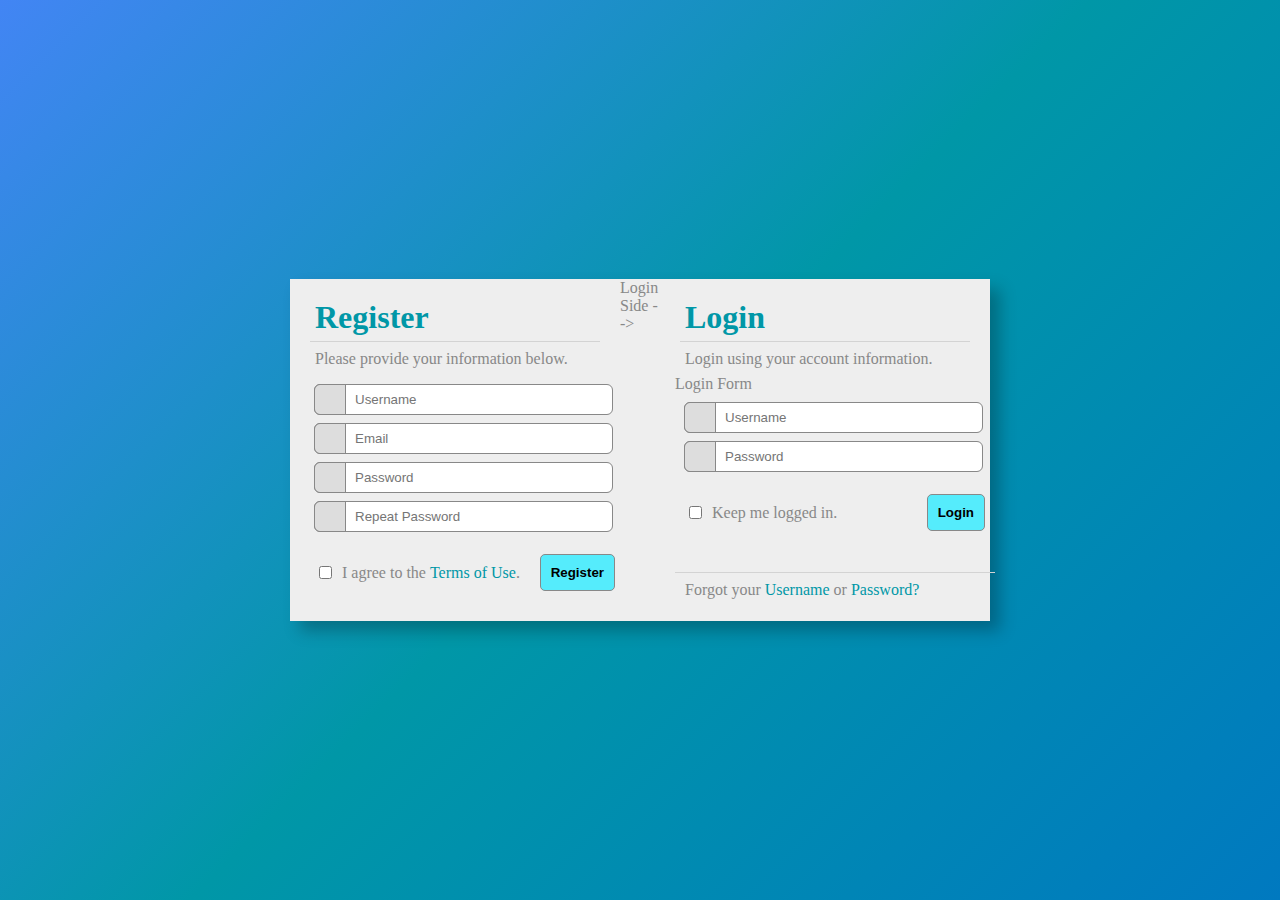
<file: ALAB Form-Validation/index.html>
<!DOCTYPE html>
<html lang="en">
<head>
    <meta charset="UTF-8">
    <meta http-equiv="X-UA-Compatible" content="IE=edge">
    <meta name="viewport" content="width=device-width, initial-scale=1.0">
    <link rel="stylesheet" href="styles.css">
    <script src="script.js" defer></script>
    <title>ALAB Form Validation</title>
</head>
<body>
    <!-- Container for entire form. -->
    <div class="form-container">
        <!-- Registration Side -->
        <div>
          <h1>Register</h1>
          <p>Please provide your information below.</p>
  
          <!-- Registration Form -->
          <form id="registration">
            <input name="username" type="text" placeholder="Username" />
            <span class="input-icon"><i class="fa-solid fa-user"></i></span><br />
  
            <input name="email" type="email" placeholder="Email"/>
            <span class="input-icon"><i class="fa-solid fa-envelope"></i></span
            ><br />
  
            <input name="password" type="text" placeholder="Password"/>
            <span class="input-icon"><i class="fa-solid fa-key"></i></span><br />
  
            <input
              name="passwordCheck"
              type="text"
              placeholder="Repeat Password"
              required
            />
            <span class="input-icon"><i class="fa-solid fa-key"></i></span
            ><br /><br />
  
            <div class="flex-row">
              <input name="terms" type="checkbox" />
              <label for="terms"
                >I agree to the&nbsp;<a href="#">Terms of Use</a>.</label
              >
              <input type="submit" value="Register" />
            </div>
          </form>
        </div>
  
        Login Side -->
         <div>
          <h1>Login</h1>
          <p>Login using your account information.</p>
  
          Login Form
          <form id="login" style="border-bottom: 1px solid lightgray">
            <input name="username" type="text" placeholder="Username"  />
            <span class="input-icon"><i class="fa-solid fa-user"></i></span><br />
  
            <input name="password" type="text" placeholder="Password"  />
            <span class="input-icon"><i class="fa-solid fa-key"></i></span
            ><br /><br />
  
            <div class="flex-row">
              <input name="persist" type="checkbox" required />
              <label for="persist">Keep me logged in.</label>
              <input type="submit" value="Login" />
            </div>
            <br /><br />
          </form>
  
          <p>Forgot your <a href="#">Username</a> or <a href="#">Password?</a></p>
        </div>
      </div>
  
      <!-- Error Display Container -->
      <div id="errorDisplay"></div>
</body>
</html>
</file>
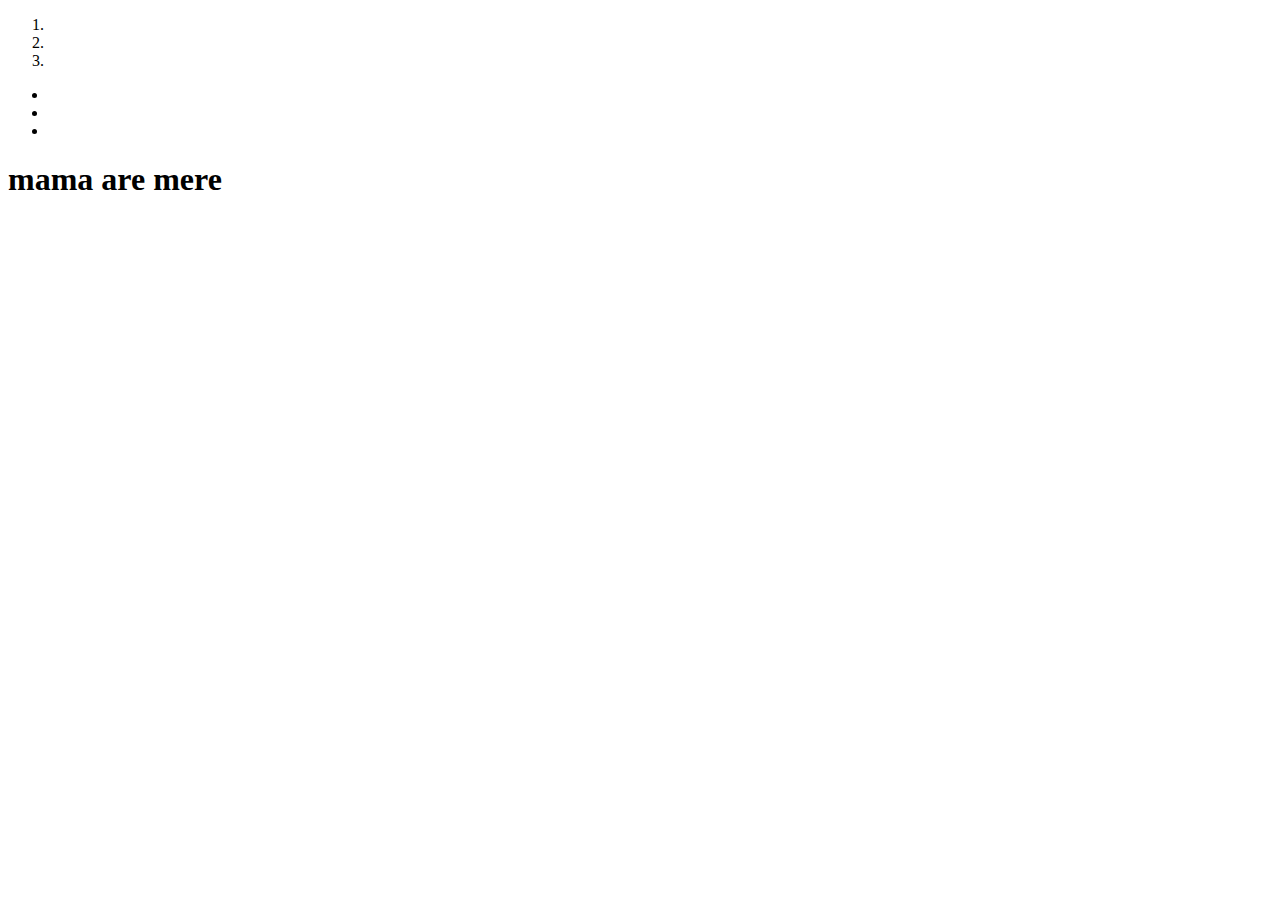
<file: dom-lesson-1/index.html>
<!DOCTYPE html>
<html lang="en">
<head>
    <meta charset="UTF-8">
    <meta http-equiv="X-UA-Compatible" content="IE=edge">
    <meta name="viewport" content="width=device-width, initial-scale=1.0">
    <script src="script.js" defer></script>
    <title>The DOM</title>
</head>
<body>
    <!-- <main id="app">
        <h1>The DOM</h1>
    
        <div class="third-p">
            <a href="" name="home">Home</a>
            <a href="">About</a>
            <a href="" id="contact">Contact</a>
        </div>
    
        <p class="third-p">First tag</p>
        <p class="third-p">Second tag</p>
        <p class="third-p">Third tag</p>
    </main> -->
        <!-- <div id="app">
            <h1>Selecting by CSS Selector</h1>
            <div>
              The <code>querySelector</code> method allows us a way to use CSS
              selectors to select DOM elements. You can pass any valid CSS selector
              into this method, which selects the first matching element.
            </div>
      
            <br />
      
            <label>
              <input type="checkbox" name="selectBy" checked />
              Select by ID </label
            ><br />
            <label>
              <input type="checkbox" name="selectBy" checked />
              Select by Name </label
            ><br />
            <label>
              <input type="checkbox" name="selectBy" checked />
              Select by Everything Else </label
            ><br />
          </div>

          <section>
            <ul>
                <li id="first">one</li>
                <li>two</li>
                <li>three</li>
            </ul>
          </section> -->

    
    


</body>
</html>
</file>
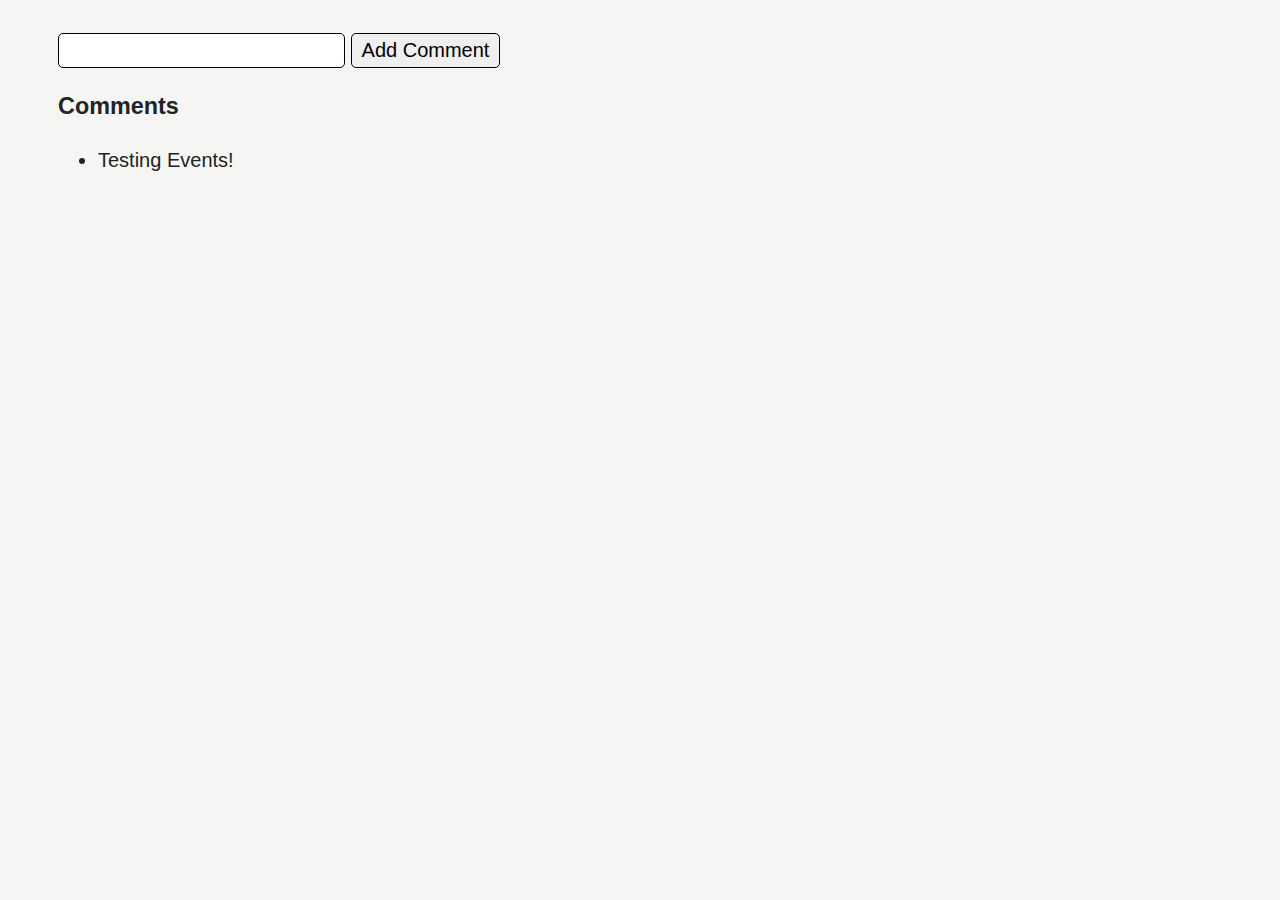
<file: dom-lesson-3/index.html>
<!DOCTYPE html>
<html lang="en">
<head>
    <meta charset="UTF-8">
    <meta http-equiv="X-UA-Compatible" content="IE=edge">
    <meta name="viewport" content="width=device-width, initial-scale=1.0">
    <script src="script.js" defer></script>
    <link rel="stylesheet" href="styles.css">
    <title>Document</title>
</head>
<body>
    <input type="text" id="commentInput" />
    <button id="addCommentBtn">Add Comment</button>
    <h3>Comments</h3>
    <ul id="commentList">
      <li>Testing Events!</li>
    </ul>
</body>
</html>
</file>
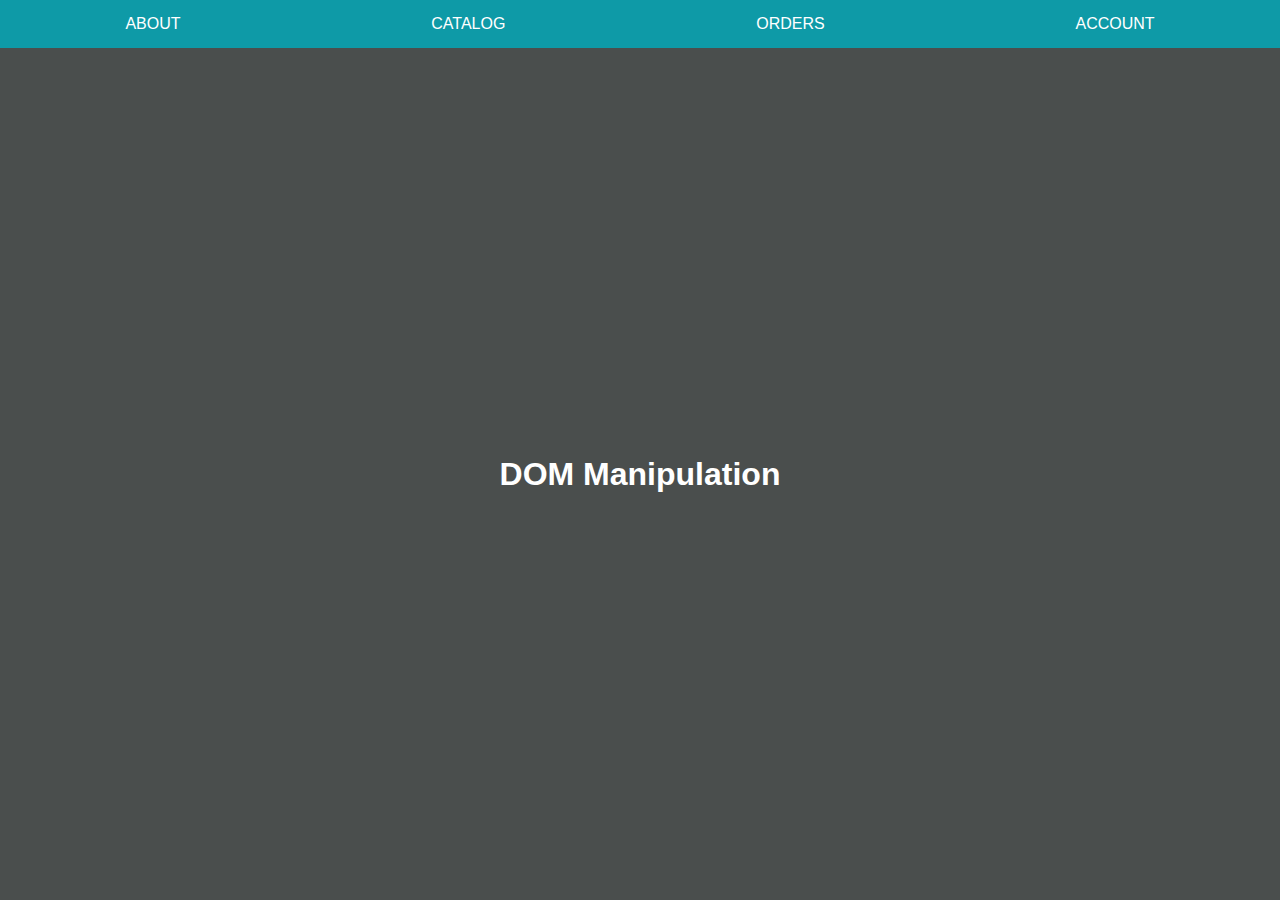
<file: R-ALAB/index.html>
<!DOCTYPE html>
<html lang="en">
  <head>
    <meta charset="UTF-8" />
    <meta http-equiv="X-UA-Compatible" content="IE=edge" />
    <meta name="viewport" content="width=device-width, initial-scale=1.0" />
    <link rel="stylesheet" href="style.css" />
    <script src="script.js" defer></script>
    <title>Document</title>
  </head>
  <body>
    <header>
      <nav id="top-menu"></nav>
      <nav id="sub-menu"></nav>
    </header>
    <main></main>
  </body>
</html>
</file>
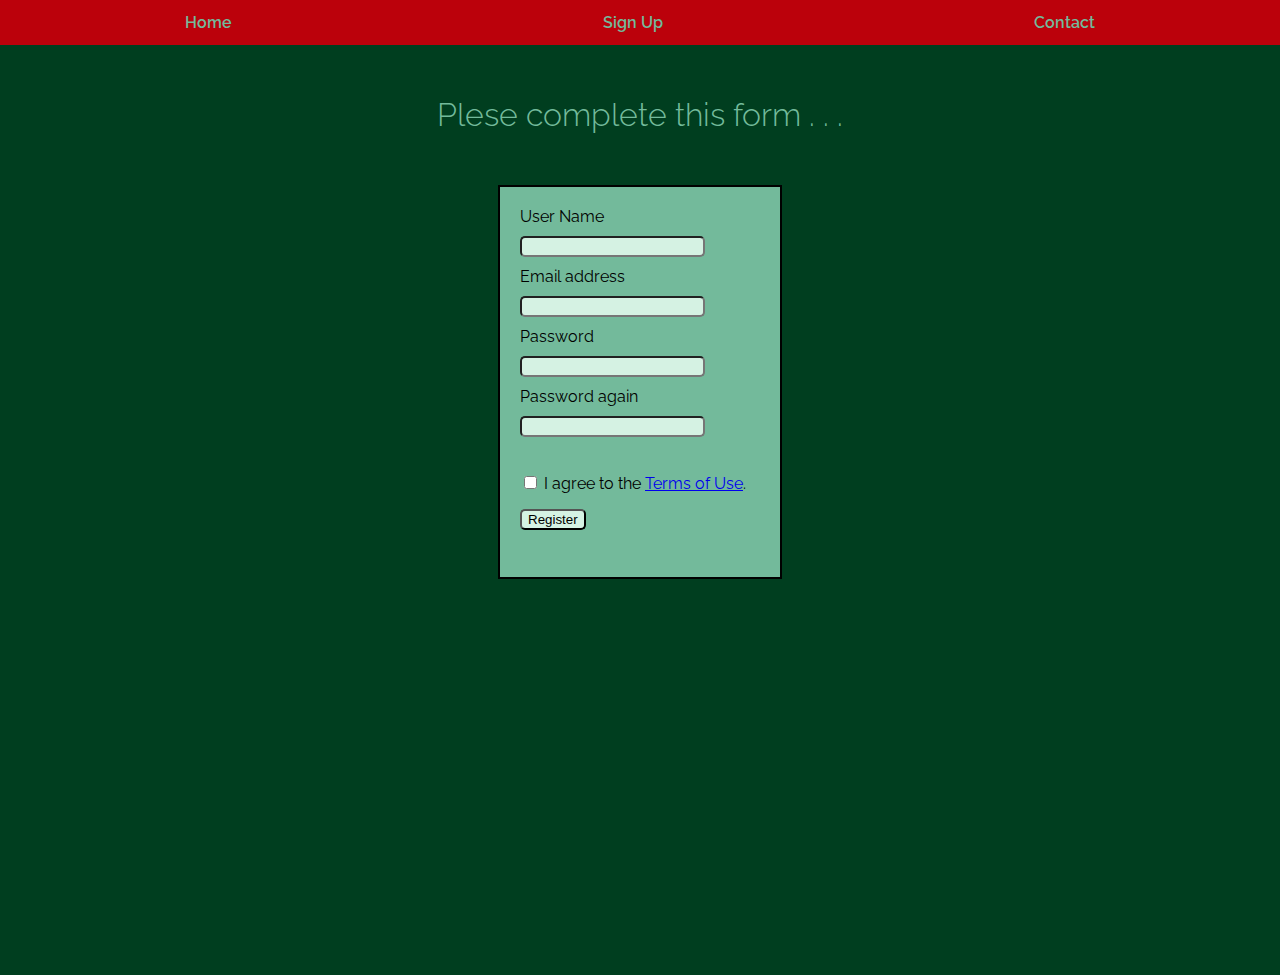
<file: SBA DOM/pages/signup.html>
<!DOCTYPE html>
<html lang="en">
  <head>
    <meta charset="UTF-8" />
    <meta http-equiv="X-UA-Compatible" content="IE=edge" />
    <meta name="viewport" content="width=device-width, initial-scale=1.0" />
    <script src="signup.js" defer></script>
    <link rel="stylesheet" href="../pages/signup.css" />
    <link rel="preconnect" href="https://fonts.googleapis.com" />
    <link rel="preconnect" href="https://fonts.gstatic.com" crossorigin />
    <link
      href="https://fonts.googleapis.com/css2?family=Coming+Soon&family=Inter:wght@400;600;700&family=Montserrat:wght@300;400;700;800&family=Orbitron:wght@400;600;700&family=Raleway:wght@300;400;600&family=Roboto:wght@300;400;700&display=swap"
      rel="stylesheet"
    />
    <title>Document</title>
  </head>
  <body>
    <nav id="nav-id">
      <a>Home</a>
      <a>Sign Up</a>
      <a>Contact</a>
    </nav>
    <main>
      <h1>Plese complete this form . . .</h1>
      <form id="registration">
        <label for="username">User Name</label>
        <input name="username" id="username" type="text" />
        <span class="input-icon"><i class="fa-solid fa-user"></i></span><br />

        <label for="email">Email address</label>
        <input name="email" id="email" type="email" />
        <span class="input-icon"><i class="fa-solid fa-envelope"></i></span
        ><br />

        <label for="password">Password</label>
        <input
          name="password"
          id="password"
          type="text"
          pattern="^(?=.*[a-z])(?=.*[A-Z])(?=.*\d)(?=.*[@$!%*?&])[A-Za-z\d@$!%*?&]{8,}$"
          title="Your password must contain minimum eight characters, at least one uppercase letter, one lowercase letter, one number and one special character"
        />
        <span class="input-icon"><i class="fa-solid fa-key"></i></span><br />

        <label for="passwordCheck">Password again</label>
        <input name="passwordCheck" id="passwordCheck" type="text" />
        <span class="input-icon"><i class="fa-solid fa-key"></i></span
        ><br /><br />

        <div class="flex-row">
          <input name="terms" type="checkbox" required />
          <label for="terms"
            >I agree to the&nbsp;<a href="#">Terms of Use</a>.</label
          >
          <br />
          <input type="submit" value="Register" />
        </div>
      </form>
      <div id="errorMsg"></div>
    </main>
  </body>
</html>
</file>
<file: ALAB Form-Validation/styles.css>
body,
html {
  width: 100%;
  height: 100%;
  margin: 0px;
  padding: 0px;
  font-family: Calibri;
}
body {
  background: linear-gradient(-45deg, #0079c0, #0097a7, #4285f4);
  color: #888;
}
.form-container {
  position: absolute;
  background: #eee;
  display: flex;
  width: 700px;
  left: 50%;
  top: 50%;
  transform: translate(-50%, -50%);
  box-shadow: 10px 10px 15px rgba(0, 0, 0, 0.25);
  user-select: none;
}
.form-container > div {
  width: 300px;
  margin: 10px;
  padding: 5px;
}
.form-container h1 {
  color: #0097a7;
  margin: 0px 5px;
  padding: 5px;
  border-bottom: 1px solid lightgray;
}
.form-container form {
  position: relative;
  width: 100%;
  padding: 5px 10px;
}
.form-container p {
  padding: 5px 10px;
  margin: 2.5px 0px;
}
.form-container input[type="text"],
.form-container input[type="email"],
.form-container input[type="password"] {
  width: 250px;
  padding: 7px 7px 7px 40px;
  margin: 5px 0px;
  outline: 1px solid #888;
  border: 0px solid #0000;
  border-radius: 5px;
}
.form-container input[type="text"]:focus,
.form-container input[type="email"]:focus,
.form-container input[type="password"]:focus {
  outline: 2px solid #ffab40;
}
.form-container input[type="checkbox"] {
  margin-right: 10px;
}
.flex-row {
  display: flex;
  align-items: center;
}
.form-container label {
  align-items: center;
  cursor: pointer;
}
.form-container input[type="submit"] {
  margin-left: auto;
  font-weight: bold;
  padding: 10px;
  border: 1px solid #888;
  border-radius: 5px;
  background: #55ecfc;
  cursor: pointer;
}
.form-container input[type="submit"]:hover {
  background: #ffab40;
}
.form-container .input-icon {
  position: absolute;
  left: 10px;
  margin: 5px 0px;
  width: 30px;
  height: 29px;
  background: #ddd;
  outline: 1px solid #888;
  border-right: 0px solid #0000;
  border-radius: 5px 0px 0px 5px;
  text-align: center;
  line-height: 29px;
}
.form-container input:focus + .input-icon {
  color: #ffab40;
  outline: 2px solid #ffab40;
  margin: 5px 0px;
}
a {
  color: #0097a7;
  text-decoration: none;
}
a:hover {
  color: #ffab40;
}
#errorDisplay {
  position: absolute;
  background: #fcc;
  color: red;
  display: flex;
  width: 500px;
  left: 50%;
  top: calc(50% + 180px);
  transform: translate(-50%, 0%);
  box-shadow: 10px 10px 15px rgba(0, 0, 0, 0.25);
  user-select: none;
  padding: 20px;
  display: none;
}

.input-control.error{
  color: red;
  font-size: 20px;
}
</file>
<file: dom-lesson-3/styles.css>
body {
    background: #f5f5f4;
    color: #232323;
    line-height: 30px;
    font-size: 20px;
    font-family: sans-serif;
    padding: 25px 50px;
  }
  
  code {
    color: #09507c;
    background: #deedf2;
    padding: 2px 10px;
    border-radius: 10px;
  }
  
  td {
    border: 1px solid black;
    padding: 15px;
  }
  
  button {
    font-size: 20px;
    padding: 5px 10px;
    border: 1px solid black;
    border-radius: 5px;
    cursor: pointer;
  }
  button:hover {
    border-color: #09507c;
    background-color: #deedf2;
  }
  
  input {
    font-size: 20px;
    padding: 5px 10px;
    border: 1px solid black;
    border-radius: 5px;
  }
</file>
<file: R-ALAB/style.css>
* {
    box-sizing: border-box;
  }
  
  /* CSS Custom Properties */
  :root {
    --main-bg: #4a4e4d;
    --top-menu-bg: #0e9aa7;
    --sub-menu-bg: #3da4ab;
  }
  
  body {
    font-family: Tahoma, Geneva, sans-serif;
    height: 100vh;
    margin: 0;
    display: grid;
    grid-template-rows: 3rem auto;
    color: white;
  }
  
  .flex-ctr {
    display: flex;
    justify-content: center;
    align-items: center;
  }
  
  .flex-around {
    display: flex;
    justify-content: space-around;
    align-items: center;
  }
  
  nav a {
    line-height: 3rem;
    padding: 0 1rem;
    text-transform: uppercase;
    text-decoration: none;
    color: white;
  }
  
  #top-menu a:hover {
    background-color: var(--sub-menu-bg);
  }
  
  header,
  #top-menu {
    position: relative;
  }
  #top-menu {
    z-index: 20;
  }
  #sub-menu {
    width: 100%;
    z-index: 10;
    transition: top 0.5s ease-out;
  }
  #sub-menu a:hover {
    background-color: var(--top-menu-bg);
  }
  nav a.active {
    background-color: var(--sub-menu-bg);
    color: var(--main-bg);
  }
</file>
<file: SBA DOM/pages/signup.css>
body {
    margin: 0;
    background-color: #003e1f;
    font-family: 'Raleway', sans-serif;
  }
  
  #nav-id {
    width: 100%;
    height: 45px;
    background-color: #bb010b;
    display: flex;
    justify-content: space-around;
    align-items: center;
  }
  
  #nav-id a{
      text-decoration: none;
      color:#73ba9b;
      font-weight: 600;
      
  }
  main {
      width: 100%;
      height: 100vh;
      margin-top: 30px;
      display: flex;
      flex-direction: column;
      align-items: center;
      gap: 30px;
  }
  
  h1 {
      color: #73ba9b;
      
      font-weight: 300;
      
  }

  #registration {
    border: 2px solid black;
    width: 240px;
    height: 350px;
    padding: 20px;
    background-color: #73ba9b;
  }

  label {
    font-weight: 400;
    
  }

  input{
    background-color: #d5f2e3;
    margin-top: 10px;
    margin-bottom: 10px;
    border-radius:  5px;
    
  }

  #errorMsg {
    background-color: #bb010b;
    width: 400px;
    height: 30px;
    text-align: center;
    padding: 20px;
    display: none;
  }
</file>
